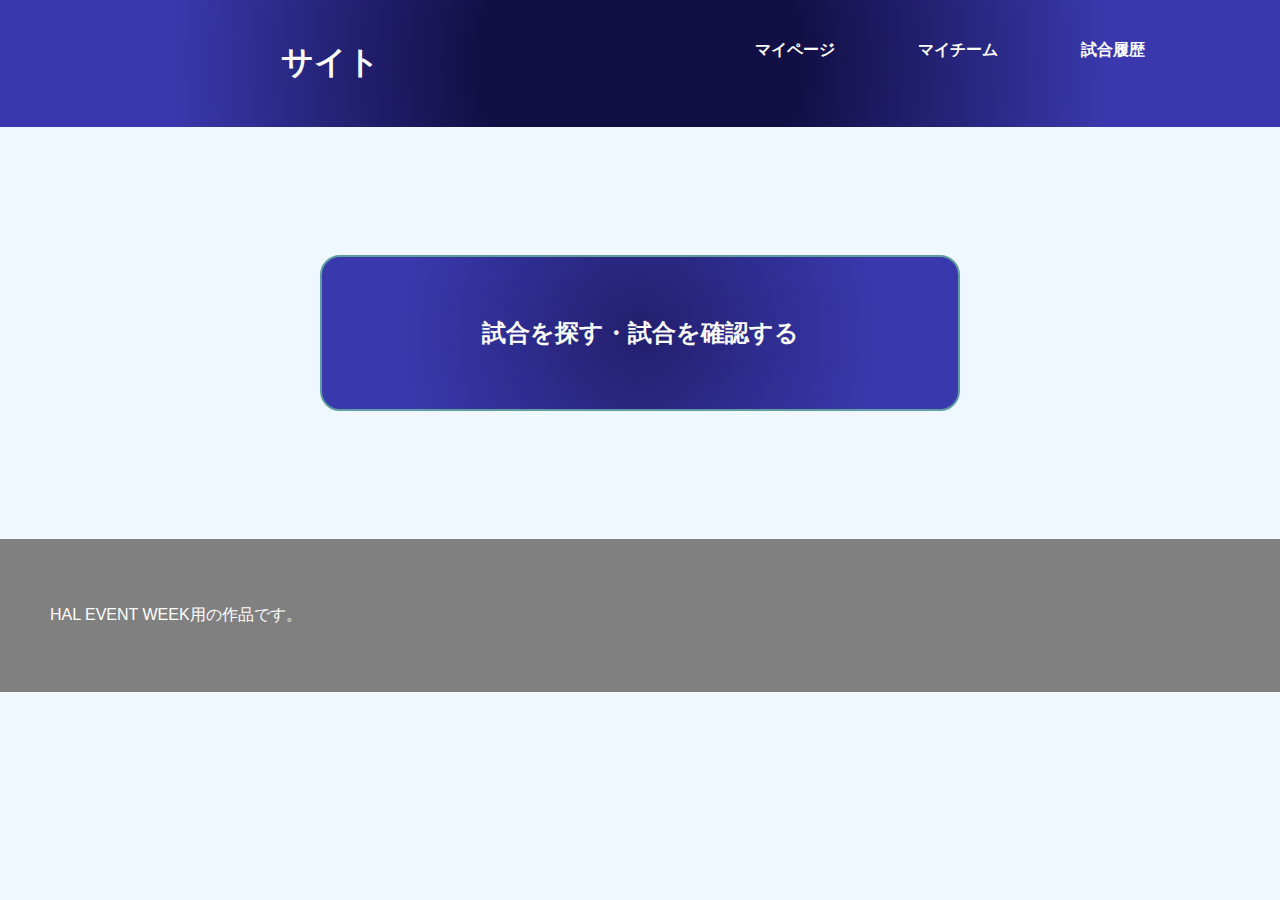
<file: index.html>
<!doctype html>
<html lang="ja">
  <head>
    <meta charset="UTF-8" />
    <!-- TODO: change name later -->
    <title>サイト</title>
    <link rel="stylesheet" href="css/style.css" />
  </head>
  <body>
    <header>
      <!-- TODO: change name later -->
      <div class="header_logo">
        <a class="header_button" href="index.html"><h1>サイト</h1></a>
      </div>
      <nav>
        <a class="header_button" href="/page/mypage.html">マイページ</a>
        <a class="header_button" href="/page/myteam.html">マイチーム</a>
        <a class="header_button" href="/page/myhistory.html">試合履歴</a>
      </nav>
    </header>
    <main>
      <div id="matchmake_button">
        <a href="/page/matchmake.html">
          <h2>試合を探す・試合を確認する</h2>
        </a>
      </div>
    </main>
    <footer>
      <script src="js/script.js"></script>
      <p>HAL EVENT WEEK用の作品です。</p>
    </footer>
  </body>
</html>
</file>
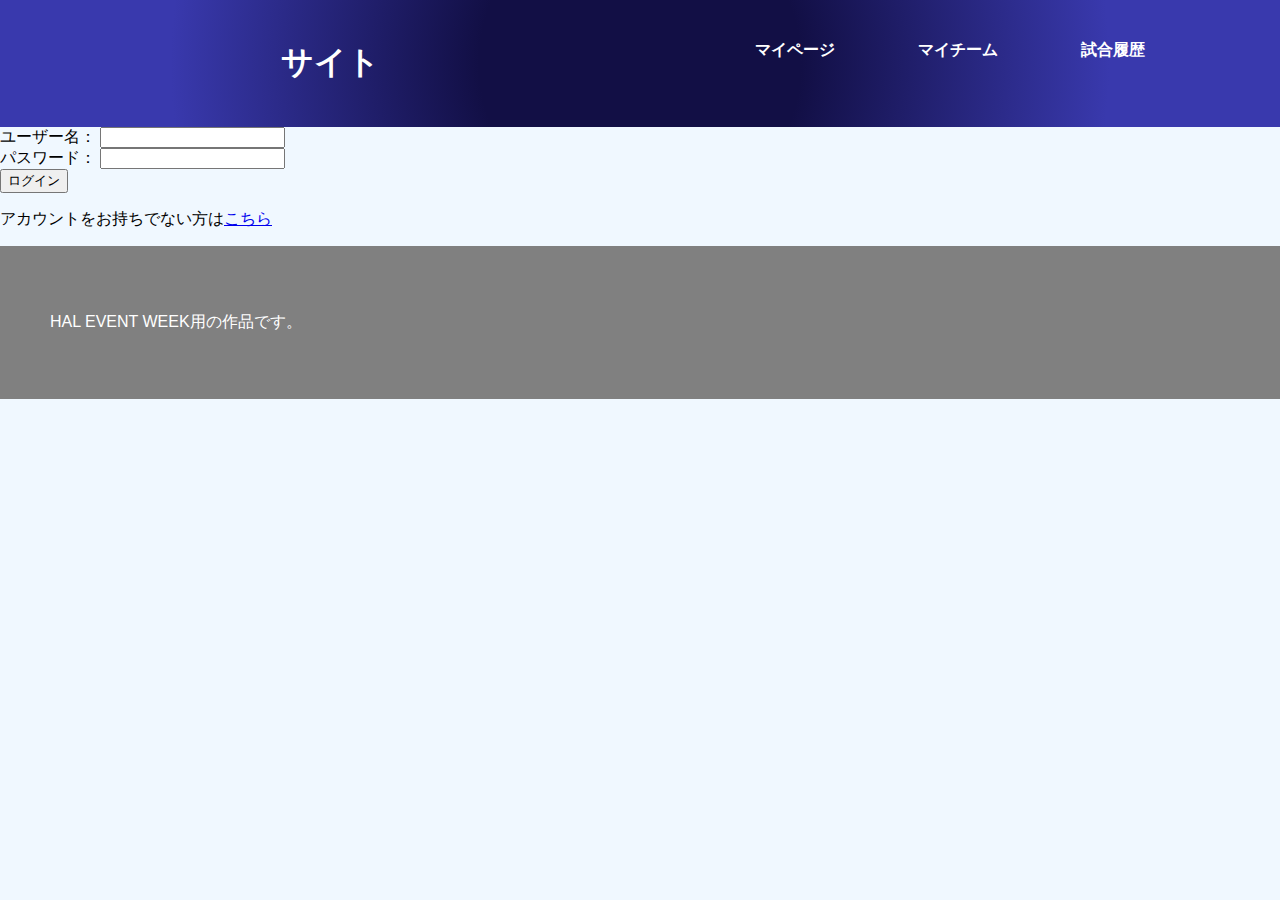
<file: page/login.html>
<!doctype html>
<html lang="ja">
  <head>
    <meta charset="UTF-8" />
    <!-- TODO: change name later -->
    <title>サイト</title>
    <link rel="stylesheet" href="../css/style.css" />
  </head>
  <body>
    <header>
      <!-- TODO: change name later -->
      <div class="header_logo">
        <a class="header_button" href="../index.html"><h1>サイト</h1></a>
      </div>
      <nav>
        <a class="header_button" href="/page/mypage.html">マイページ</a>
        <a class="header_button" href="/page/myteam.html">マイチーム</a>
        <a class="header_button" href="/page/myhistory.html">試合履歴</a>
      </nav>
    </header>
    <main>
      <form>
        <label for="username">ユーザー名：</label>
        <input type="text" id="username" name="username" required />
        <br />
        <label for="password">パスワード：</label>
        <input type="password" id="password" name="password" required />
        <br />
        <button type="submit">ログイン</button>
      </form>
      <p>アカウントをお持ちでない方は<a href="signup.html">こちら</a></p>
    </main>
    <footer>
      <script src="../js/script.js"></script>
      <p>HAL EVENT WEEK用の作品です。</p>
    </footer>
  </body>
</html>
</file>
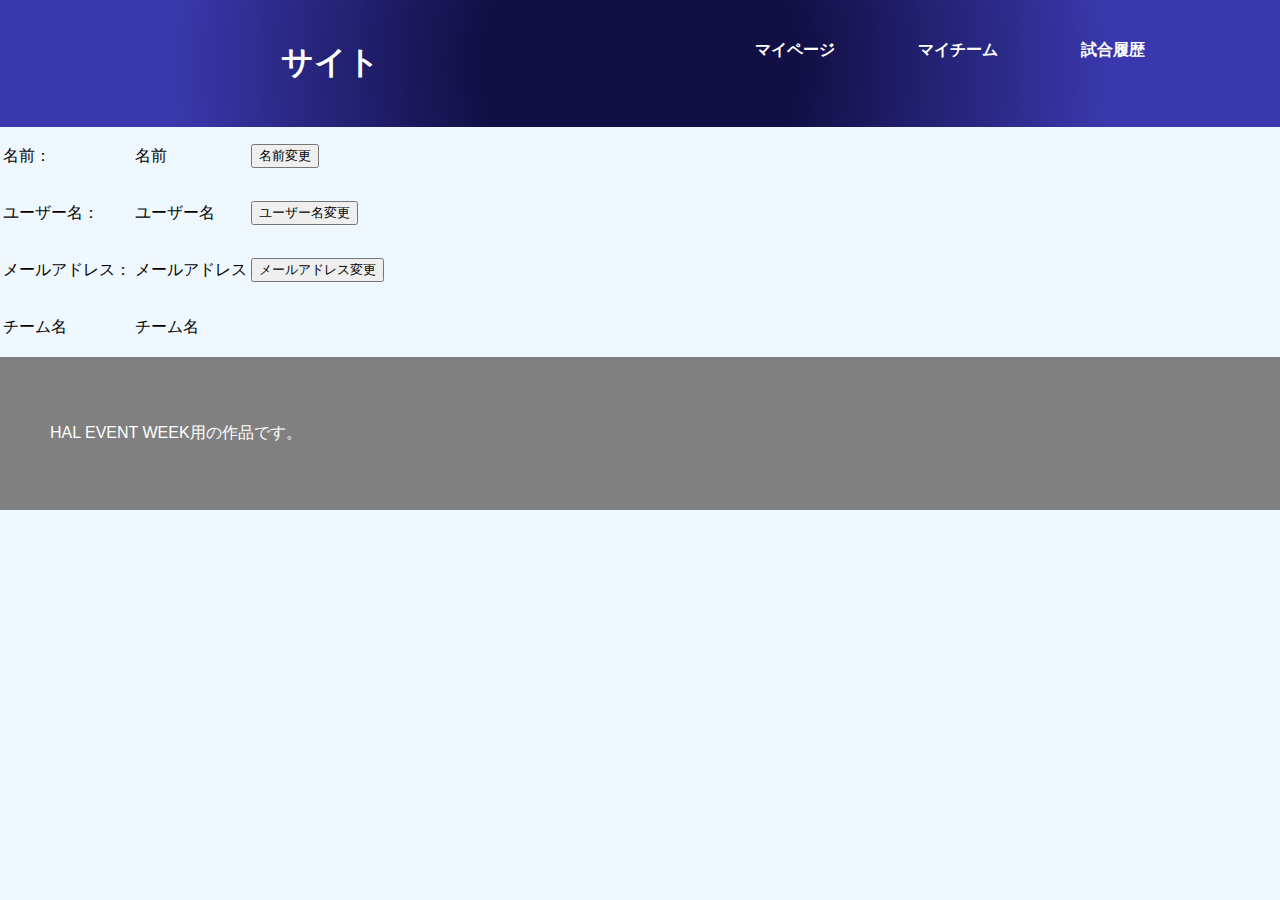
<file: page/mypage.html>
<!doctype html>
<html lang="ja">
  <head>
    <meta charset="UTF-8" />
    <!-- TODO: change name later -->
    <title>サイト</title>
    <link rel="stylesheet" href="../css/style.css" />
  </head>
  <body>
    <header>
      <!-- TODO: change name later -->
      <div class="header_logo">
        <a class="header_button" href="../index.html"><h1>サイト</h1></a>
      </div>
      <nav>
        <a class="header_button" href="/page/mypage.html">マイページ</a>
        <a class="header_button" href="/page/myteam.html">マイチーム</a>
        <a class="header_button" href="/page/myhistory.html">試合履歴</a>
      </nav>
    </header>
    <main>
      <section>
        <table>
          <tr>
            <td>
              <p>名前：</p>
            </td>
            <td>
              <p id="name">名前</p>
            </td>
            <td>
              <button id="edit_name">名前変更</button>
            </td>
          </tr>
          <tr>
            <td>
              <p>ユーザー名：</p>
            </td>
            <td>
              <p id="username">ユーザー名</p>
            </td>
            <td>
              <button id="edit_username">ユーザー名変更</button>
            </td>
          </tr>
          <tr>
            <td>
              <p>メールアドレス：</p>
            </td>
            <td>
              <p id="email">メールアドレス</p>
            </td>
            <td>
              <button id="edit_email">メールアドレス変更</button>
            </td>
          </tr>
          <tr>
            <td>
              <p>チーム名</p>
            </td>
            <td>
              <p id="team_name">チーム名</p>
            </td>
          </tr>
        </table>
      </section>
    </main>
    <footer>
      <script src="../js/script.js"></script>
      <p>HAL EVENT WEEK用の作品です。</p>
    </footer>
  </body>
</html>
</file>
<file: css/style.css>
@charset "utf-8";

* {
  box-sizing: border-box;
  font-family: "游ゴシック体", YuGothic, "游ゴシック", "Yu Gothic", sans-serif;
}

body {
  margin: 0 auto;
  background-color: aliceblue;
}

header {
  background: #020024;
  background: radial-gradient(
    circle,
    rgb(18, 15, 69) 25%,
    rgb(57, 57, 173) 73%
  );
  color: white;
}

header,
header nav {
  display: flex;
  flex-direction: row;
  flex-wrap: wrap;
  justify-content: space-evenly;
  text-align: center;
  padding: 20px;
}

.header_logo,
nav {
  display: block;
  width: 48%;
  height: fit-content;
  margin: 0 auto;
}

.header_button {
  font-weight: bold;
  text-decoration: none;
  color: #fff;
  transition: 50ms;
}

.header_button a :hover {
  color: orange;
  box-shadow: 0px 0px 20px #fff;
}

/**============================
    index.html
===============================*/

#matchmake_button {
  width: 50%;
  border: 2px solid cadetblue;
  border-radius: 20px;
  background-color: rgba(45, 45, 179, 1);
  background: radial-gradient(
    circle,
    rgb(36, 32, 112) 3%,
    rgb(57, 57, 173) 73%
  );
  text-align: center;
  margin: 10% auto;
}

#matchmake_button a,
#matchmake_button a h2 {
  display: block;
  width: 100%;
  height: 100%;
  margin: 0;
  padding: 30px;
  color: #fff;
  text-decoration: none;
}

/**============================
    FOOTER
===============================*/
footer {
  padding: 50px;
  background-color: gray;
  color: white;
}
</file>
